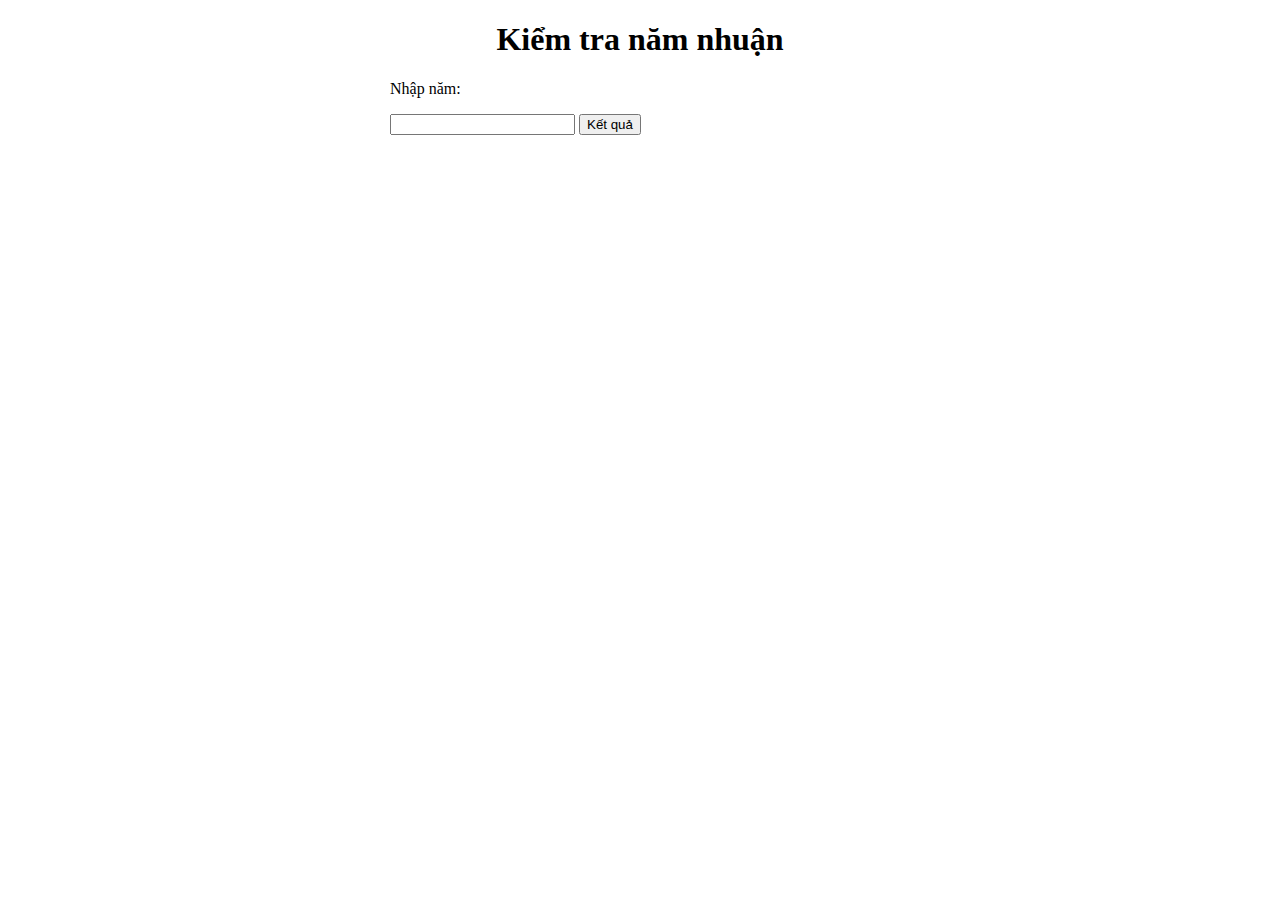
<file: Bai TH/Bai 1 Kiem tra nam nhuan/index.html>
<!DOCTYPE html>
<html lang="en">
<head>
    <meta charset="UTF-8">
    <title>Title</title>
    <link rel="stylesheet" href="main.css">
    <script src="myJS.js"></script>
</head>
<body>
<div class="app">
  <h1>Kiểm tra năm nhuận</h1>
  <div class="input">
    <p>Nhập năm:</p>
    <input id="yearInput" type="text">
    <button onclick="checkYear()">Kết quả</button>
  </div>
  <h1 id="result"></h1>
</div>
</body>
</html>
</file>
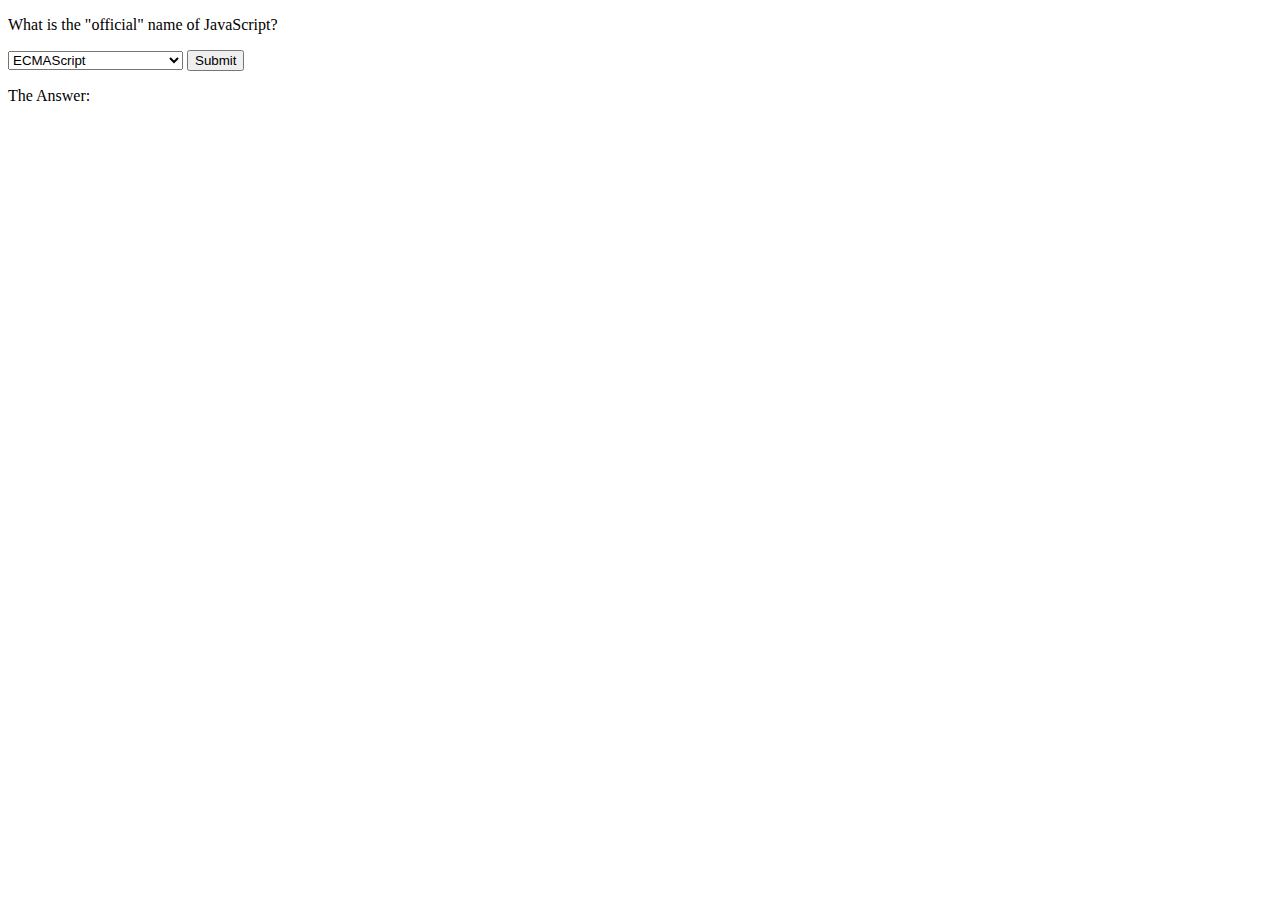
<file: Bai TH/Bai 2 Luyen tap cau truc if else/ex01.html>
<!DOCTYPE html>
<html lang="en">
<head>
    <meta charset="UTF-8">
    <title>Title</title>
    <script src="myJS.js"></script>
</head>
<body>
<p>What is the "official" name of JavaScript?</p>
<select name="" id="answer">Answer
  <option value="ans1">ECMAScript</option>
  <option value="ans2">Didn't know? ECMAScript</option>
</select>
<button onclick="answerQuestion()">Submit</button>
<p id="result">The Answer: </p>
</body>
</html>
</file>
<file: Bai TH/Bai 1 Kiem tra nam nhuan/main.css>
.app {
    width: 500px;
    margin: auto;
}

.app h1 {
    text-align: center;
}

.app h1:last-child {
    color: red;
}
</file>
